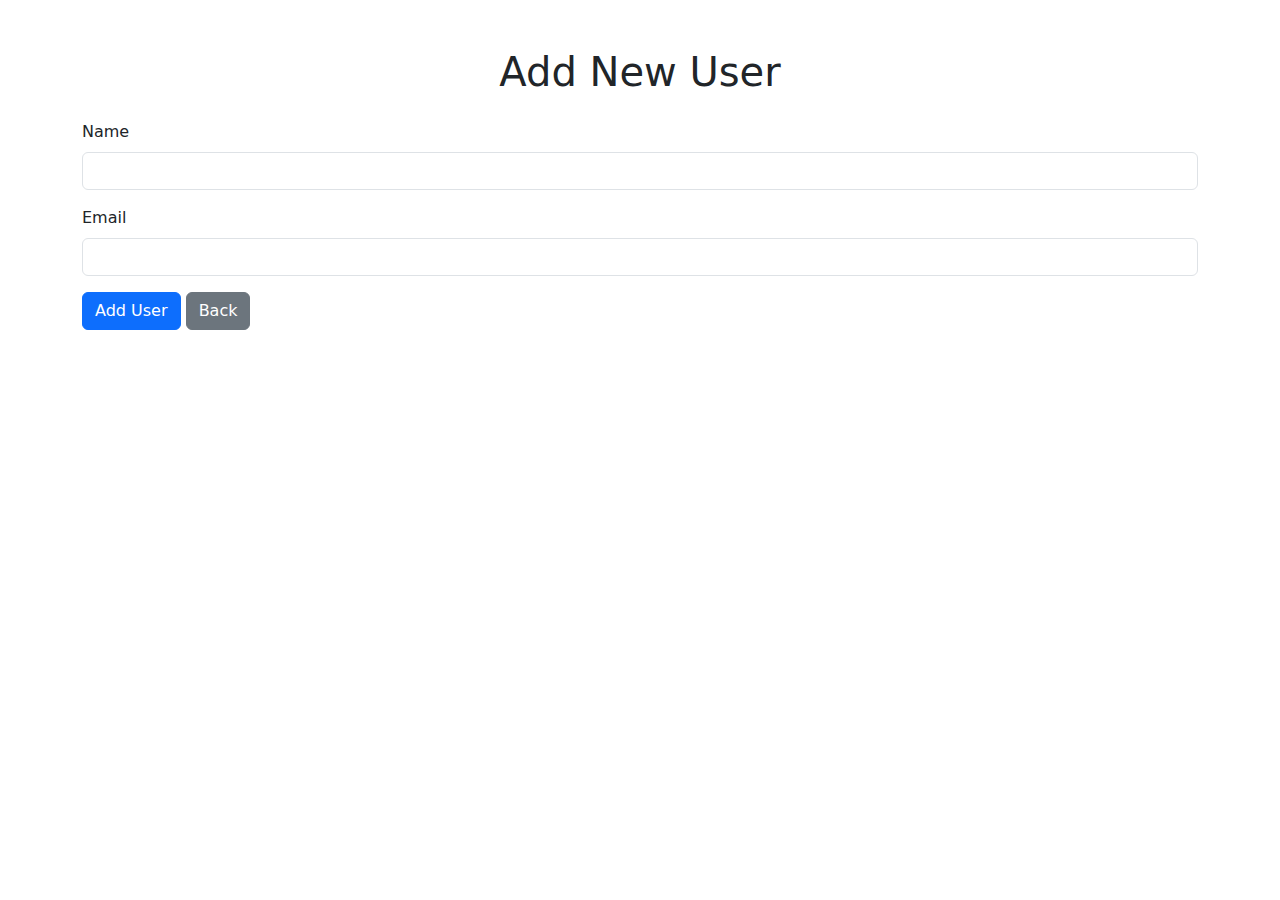
<file: templates/add_user.html>
<!DOCTYPE html>
<html lang="en">
<head>
    <meta charset="UTF-8">
    <meta name="viewport" content="width=device-width, initial-scale=1.0">
    <title>Add User</title>
    <link href="https://cdn.jsdelivr.net/npm/bootstrap@5.3.0-alpha3/dist/css/bootstrap.min.css" rel="stylesheet">
</head>
<body>
    <div class="container mt-5">
        <h1 class="text-center">Add New User</h1>
        <form method="POST" action="/add" class="mt-4">
            <div class="mb-3">
                <label for="name" class="form-label">Name</label>
                <input type="text" class="form-control" id="name" name="name" required>
            </div>
            <div class="mb-3">
                <label for="email" class="form-label">Email</label>
                <input type="email" class="form-control" id="email" name="email" required>
            </div>
            <button type="submit" class="btn btn-primary">Add User</button>
            <a href="/" class="btn btn-secondary">Back</a>
        </form>
    </div>
</body>
</html>
</file>
